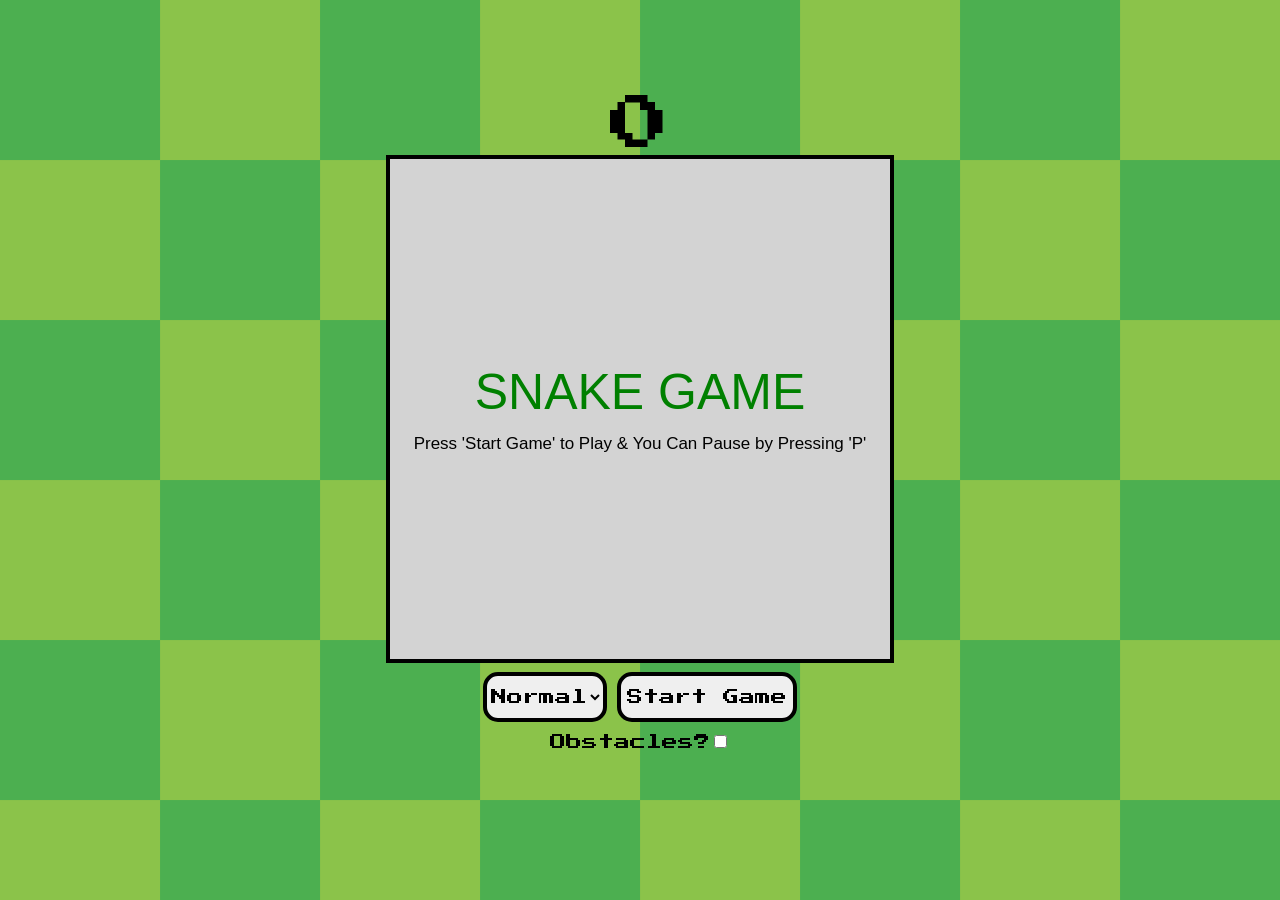
<file: index.html>
<!DOCTYPE html>
<html lang="en">
<head>
    <meta charset="UTF-8">
    <meta name="viewport" content="width=device-width, initial-scale=1.0">
    <title>Snake Game</title>

    <!-- Imported font from Google Fonts -->
    <link rel="preconnect" href="https://fonts.googleapis.com">
    <link rel="preconnect" href="https://fonts.gstatic.com" crossorigin>
    <link href="https://fonts.googleapis.com/css2?family=Press+Start+2P&display=swap" rel="stylesheet">

    <!-- Added favicon -->
    <link rel="icon" type="image/png" href="assets/website-favicon.png">

    <!-- Link to CSS file -->
    <link rel="stylesheet" href="css/style.css">
</head>
<body>
    <!-- Created 2 containers to vertically center elements in CSS -->
    <div class="website-container-parent">
        <div class="website-container-child">

            <!-- The players score -->
            <div id="scoreText">0</div>

            <!-- The default HTML game container, score and reset button, difficulty select and obstacle option -->
            <div id="gameContainer">
                <canvas id="gameBoard" width="500" height="500"></canvas>

                <div class="buttons-container">

                    <select id="difficulty" name="difficulty">
                        <option value="75" selected>Normal</option>
                        <option value="40">Hard</option>
                    </select>

                    <button id="startBtn">Start Game</button>
                    <button id="resetBtn" style="display: none;">Reset</button>

                </div>

                <!-- Seperate div for obstacle option -->
                <div class="obstacle-div">
                    <label for="obstacleLabel" id="obstacleLabel">Obstacles?</label>
                    <input type="checkbox" id="obstacleToggle">
                </div>

            </div>

        </div>
    </div>

    <!-- Link to JavaScript file -->
    <script src="js/app.js"></script>
</body>
</html>
</file>
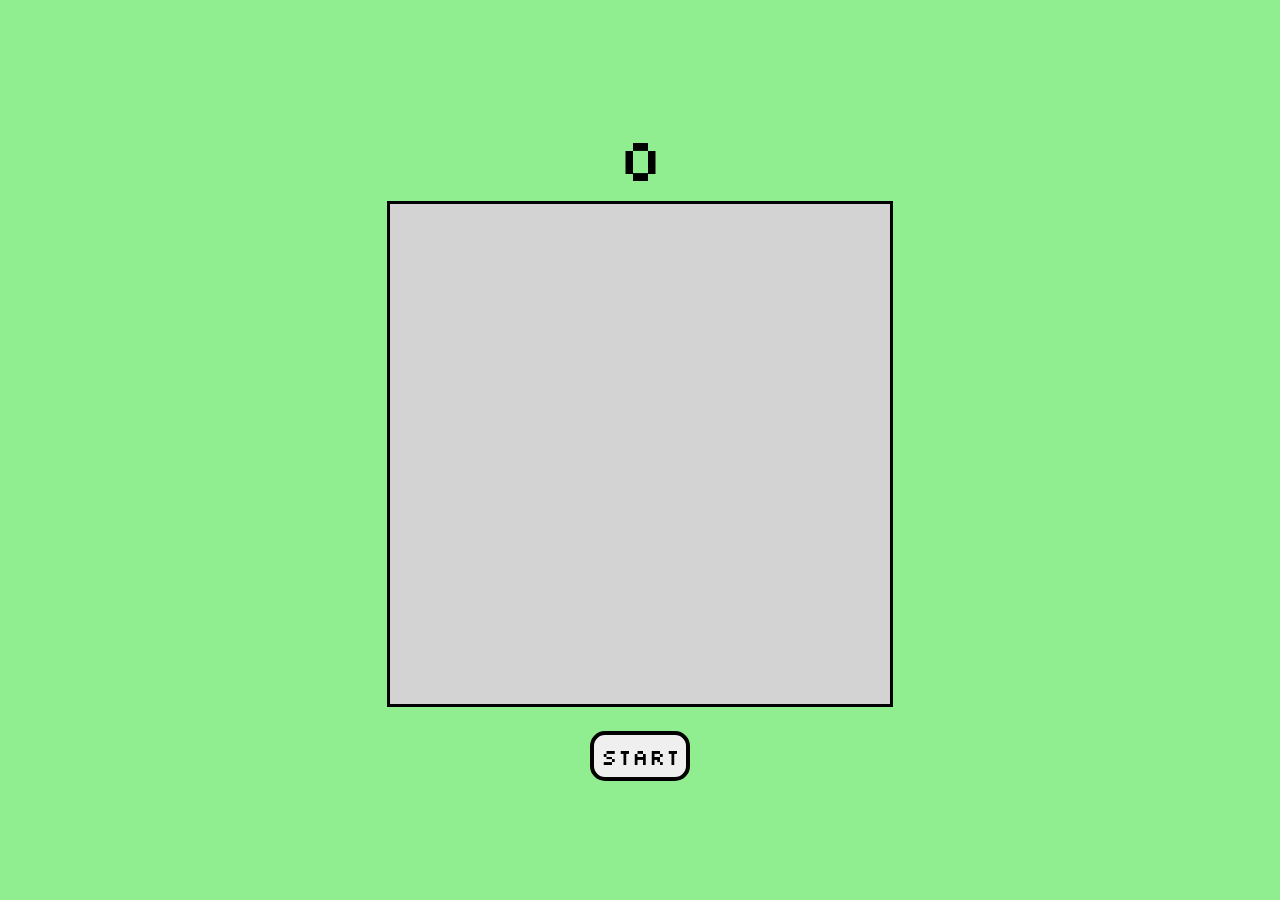
<file: easy.html>
<!DOCTYPE html>
<html lang="en">
<head>
    <meta charset="UTF-8">
    <meta name="viewport" content="width=device-width, initial-scale=1.0">
    <title>Easy Mode</title>

    <link rel="stylesheet" href="style.css">

    <link href="https://fonts.googleapis.com/css2?family=Silkscreen:wght@400;700&display=swap" rel="stylesheet">
</head>
<body>
    <div id="container" data-mode="easy">
        <div id="gameContainer">
            <div id="scoreText">0</div>
            <canvas id="gameBoard" width="500" height="500"></canvas>
            <button id="startBtn">Start</button>
            <button id="resetBtn">Reset</button>
        </div>
    </div>
    <script src="index.js"></script>
</body>
</html>
</file>
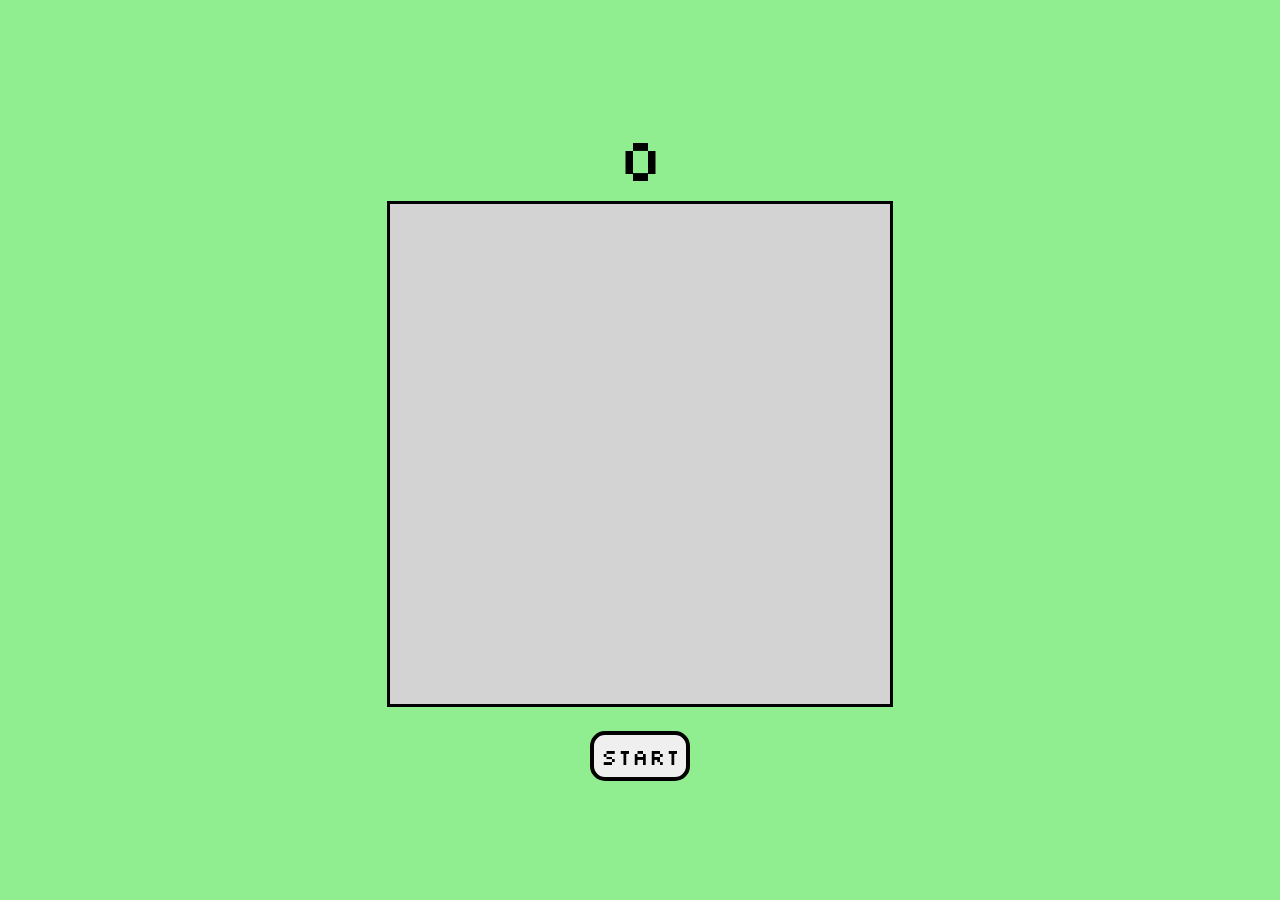
<file: hard.html>
<!DOCTYPE html>
<html lang="en">
<head>
    <meta charset="UTF-8">
    <meta name="viewport" content="width=device-width, initial-scale=1.0">
    <title>Hard Mode</title>

    <link rel="stylesheet" href="style.css">

    <link href="https://fonts.googleapis.com/css2?family=Silkscreen:wght@400;700&display=swap" rel="stylesheet">
</head>
<body>
    <div id="container" data-mode="hard">
        <div id="gameContainer">
            <div id="scoreText">0</div>
            <canvas id="gameBoard" width="500" height="500"></canvas>
            <button id="startBtn">Start</button>
            <button id="resetBtn">Reset</button>
        </div>
    </div>
    <script src="index.js"></script>
</body>
</html>
</file>
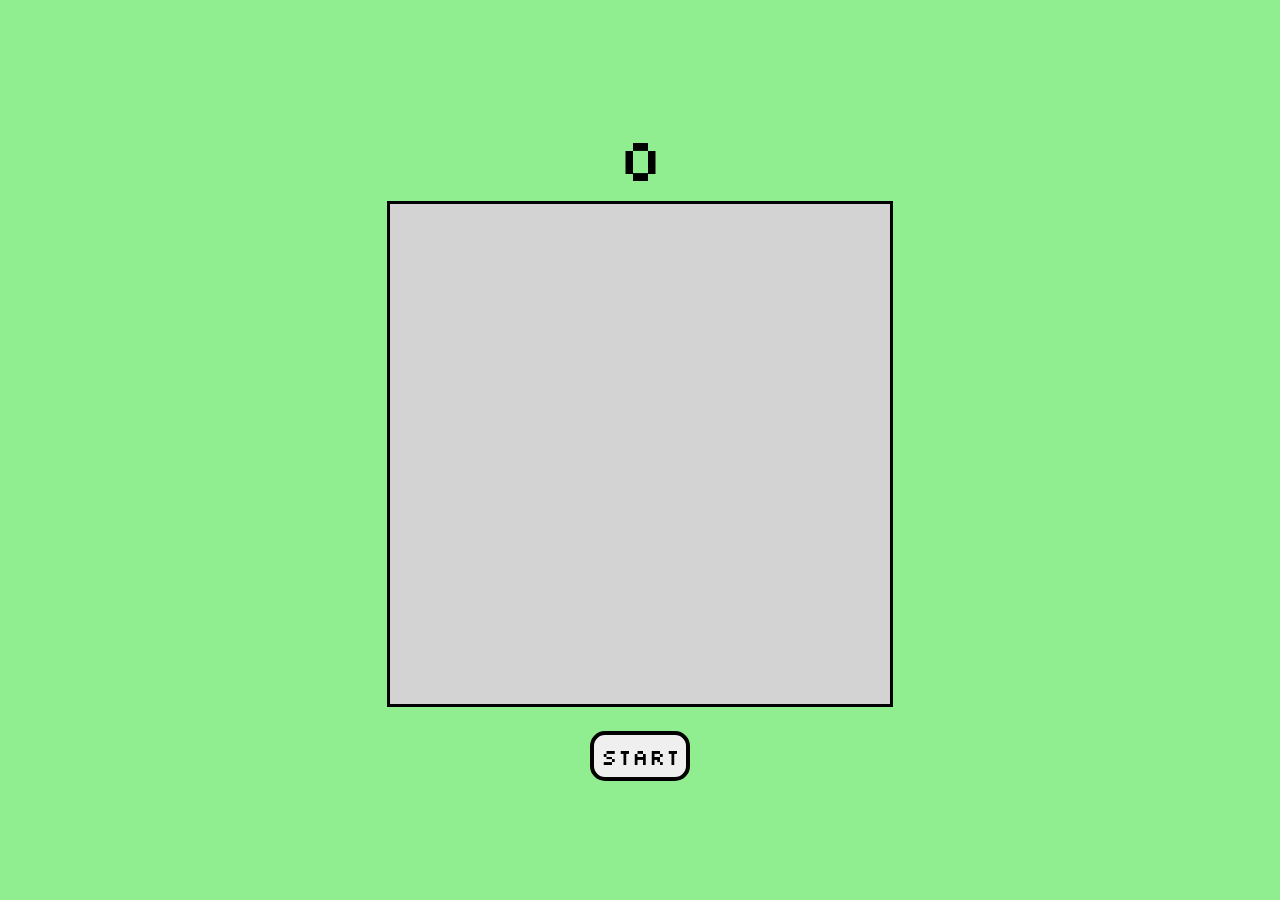
<file: impossible.html>
<!DOCTYPE html>
<html lang="en">
<head>
    <meta charset="UTF-8">
    <meta name="viewport" content="width=device-width, initial-scale=1.0">
    <title>Impossible Mode</title>

    <link rel="stylesheet" href="style.css">

    <link href="https://fonts.googleapis.com/css2?family=Silkscreen:wght@400;700&display=swap" rel="stylesheet">
</head>
<body>
    <div id="container" data-mode="impossible">
        <div id="gameContainer">
            <div id="scoreText">0</div>
            <canvas id="gameBoard" width="500" height="500"></canvas>
            <button id="startBtn">Start</button>
            <button id="resetBtn">Reset</button>
        </div>
    </div>
    <script src="index.js"></script>
</body>
</html>
</file>
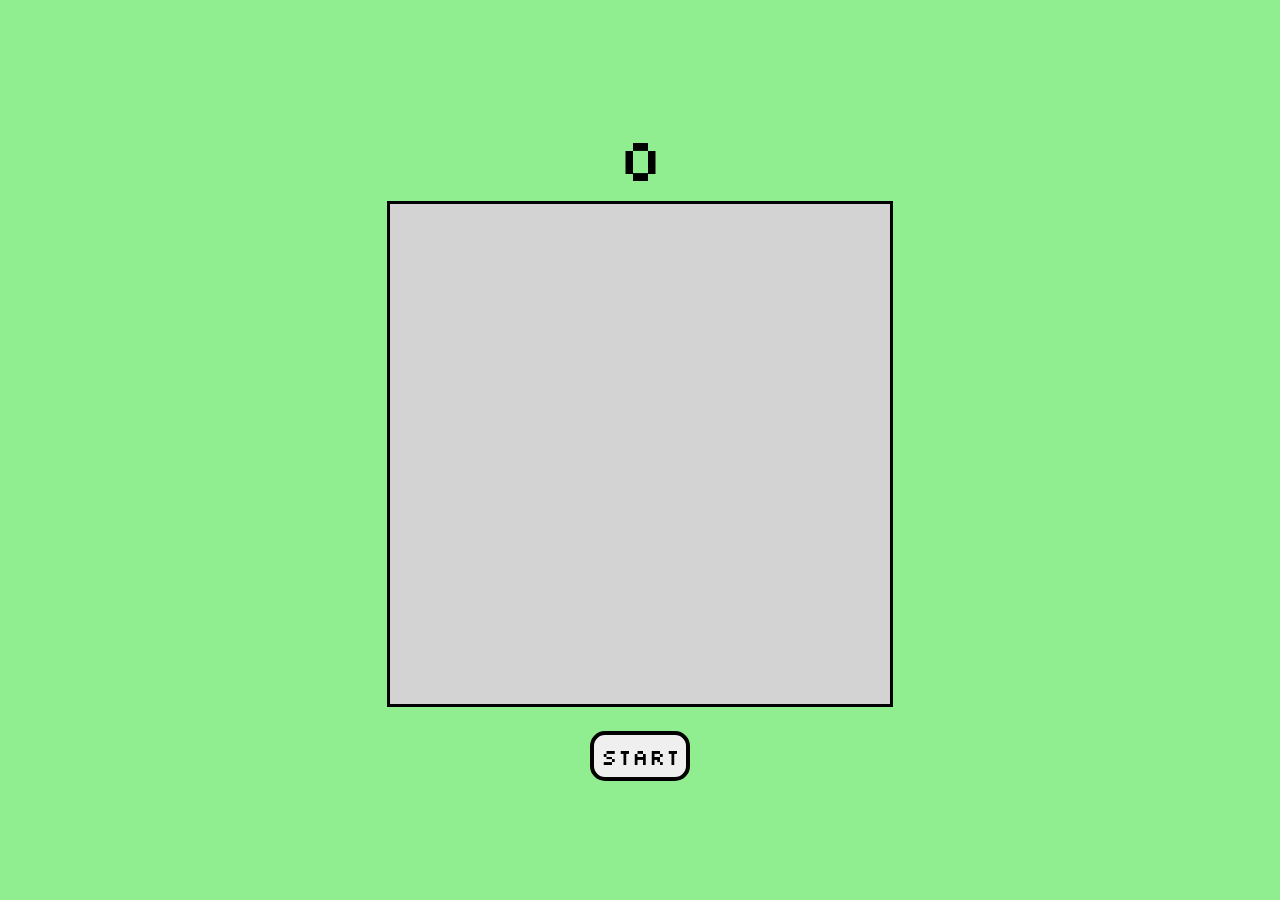
<file: normal.html>
<!DOCTYPE html>
<html lang="en">
<head>
    <meta charset="UTF-8">
    <meta name="viewport" content="width=device-width, initial-scale=1.0">
    <title>Normal Mode</title>

    <link rel="stylesheet" href="style.css">

    <link href="https://fonts.googleapis.com/css2?family=Silkscreen:wght@400;700&display=swap" rel="stylesheet">
</head>
<body>
    <div id="container" data-mode="normal">
        <div id="gameContainer">
            <div id="scoreText">0</div>
            <canvas id="gameBoard" width="500" height="500"></canvas>
            <button id="startBtn">Start</button>
            <button id="resetBtn">Reset</button>
        </div>
    </div>
    <script src="index.js"></script>
</body>
</html>
</file>
<file: css/style.css>
body{
    background-image: url(/assets/background-img.png);
    background-repeat: no-repeat;
    background-size: cover;
}

/* Centering everything vertically */
.website-container-parent{
    display: table;
    height: 90vh;
    width: 100%;
    text-align: center;
}

.website-container-child{
    display: table-cell;
    vertical-align: middle;
}

/* Styling the game container */
#gameContainer{
    text-align: center;
}

/* Styling the game board */
#gameBoard{
    border: 4px solid black;
    background-color: lightgray;
}

/* Changing the font for the score */
#scoreText{
    font-family: "Press Start 2P", cursive;
    font-size: 60px;
    margin-top: 20px;
}

/* Aligning the start/reset buttons and difficulty */
.buttons-container{
    width: max-content;
    margin: 0 auto 0 auto;
    display: flex;
    flex-direction: row;
    justify-content: center;
    align-items: center;
}

/* Styling the reset button */
#resetBtn, #startBtn{
    display: inline-block;
    font-family: "Press Start 2P", cursive;
    font-size: 16px;
    width: fit-content;
    height: 50px;
    border: 4px solid black;
    border-radius: 15px;
    cursor: pointer;
    display: block;
    margin: 5px;
}

/* Styling the difficulty dropdown */
#difficulty{
    display: inline-block;
    font-family: "Press Start 2P";
    font-size: 16px;
    width: fit-content;
    height: 50px;
    border: 4px solid black;
    border-radius: 15px;
    cursor: pointer;
    display: block;
    margin: 5px;
    text-align: center;
}

/* Styling the obstacle option appearance */
.obstacle-div{
    width: 100%;
    margin-top: 5px;
    display: flex;
    flex-direction: row;
    justify-content: center;
    align-items: center;
}

#obstacleLabel{
    font-family: "Press Start 2P";
    font-size: 16px;
}
</file>
<file: style.css>
*{
    box-sizing: border-box;
    margin: 0;
    padding: 0;
}

body{
    background-color: lightgreen;
}

#index_container1{
    display: table;
    height: 100vh;
    width: 100%;
}

#index_container2{
    display: table-cell;
    vertical-align: middle;
    text-align: center;
    width: 50%;
    height: 50%;
}

#index_header{
    width: 100%;
    margin-bottom: 10px;
    font-family: "Silkscreen";
    font-size: 37px;
}

hr{
    width: 303px;
    margin: 0 auto 0 auto;
    color: black;
    background-color: black;
    padding: 2px;
    border-radius: 10px;
}

#index_block{
    width: 450px;
    max-width: 450px;
    border: 2px solid black;
    margin: 20px auto 0 auto;
    padding: 15px 0;
    border-radius: 10px;
    background-color: beige;
}

.diff_button{
    display: block;
    margin: 10px auto 10px auto;
    cursor: pointer;
    width: 160px;
    padding: 10px 0;
    font-family: "Silkscreen";
    font-size: 15px;
    border: none;
    border-radius: 10px;
    background-color: lightgreen;
}
.diff_button:hover{
    width: 170px;
    padding: 15px 0;
}

.index_link{
    text-decoration: none;
}

#container{
    display: table;
    height: 100vh;
    width: 100%;
}

#gameContainer{
    text-align: center;
    display: table-cell;
    vertical-align: middle;
    text-align: center;
    width: 50%;
    height: 50%;
}

#gameBoard{
    border: 3px solid;
    background-color: lightgray;
}

#scoreText{
    font-family: "Silkscreen";
    font-size: 60px;
    margin-bottom: 5px;
}

#resetBtn{
    font-family: "Silkscreen";
    font-size: 22px;
    width: 100px;
    height: 50px;
    border: 4px solid;
    border-radius: 15px;
    cursor: pointer;
    display: block;
    margin: 20px auto 0 auto;
}

#startBtn{
    font-family: "Silkscreen";
    font-size: 22px;
    width: 100px;
    height: 50px;
    border: 4px solid;
    border-radius: 15px;
    cursor: pointer;
    display: block;
    margin: 20px auto 0 auto;
}
</file>
